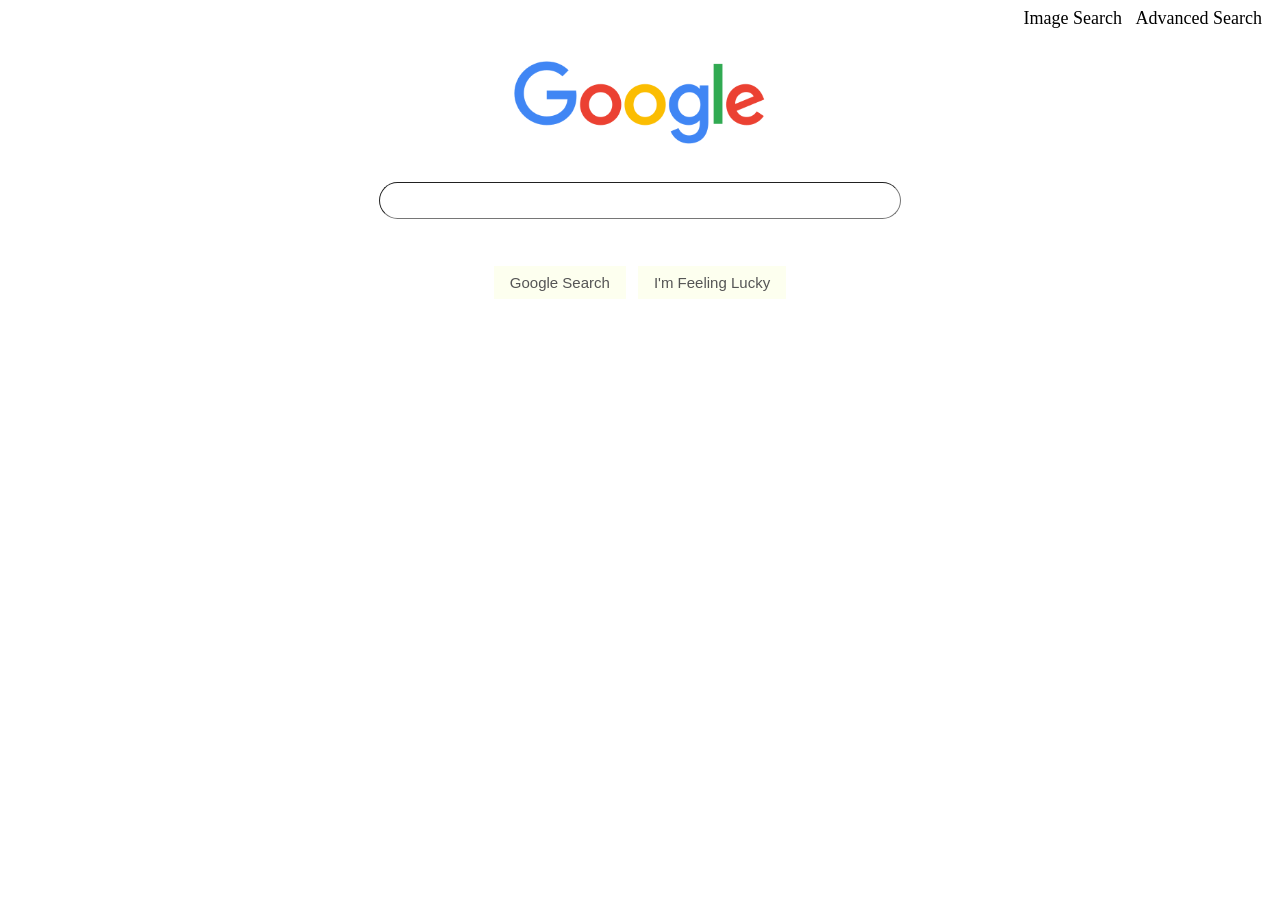
<file: search/index.html>
<!DOCTYPE html>
<html lang="en">

<head>
    <title>Search</title>
    <link rel="stylesheet" href="styles.css">
</head>

<body>
    <nav class="nav">
        <a href="image.html">Image Search</a>
        <a href="advance.html">Advanced Search</a>
    </nav>
    <img src="google.png" alt="google">
    <br>
    <br>
    <div class="form">
        <form action="https://google.com/search">
            <input autocomplete="off" class="searchbar" type="text" name="q">
            <br>
            <br>
            <input class="searchbtn" type="submit" value="Google Search">
            <a id="lucky" href="http://www.google.com/doodles">I'm Feeling Lucky</a>
        </form>
    </div>
</body>

</html>
</file>
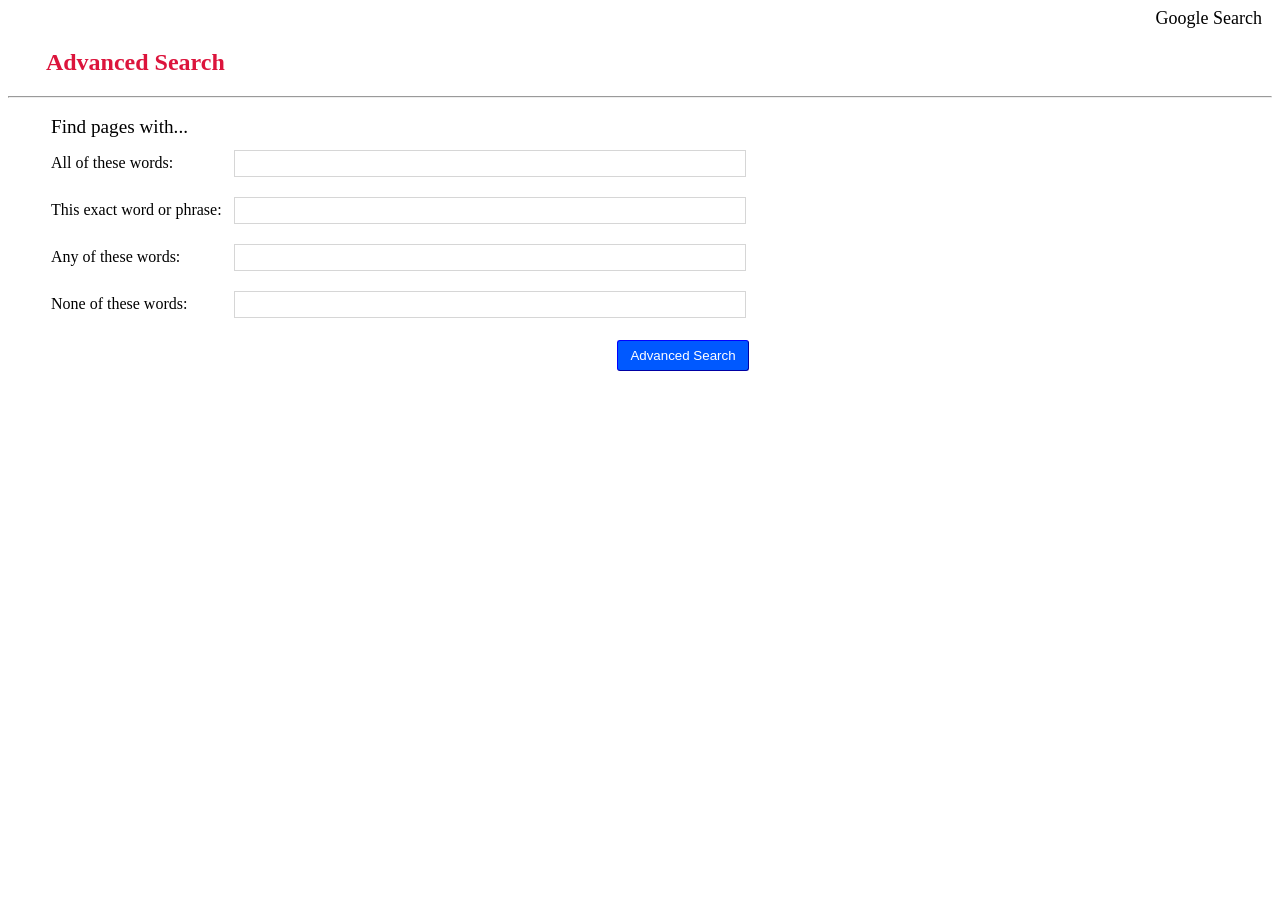
<file: search/advance.html>
<!DOCTYPE html>
<html lang="en">

<head>
    <title>Advanced Search</title>
    <link rel="stylesheet" href="styles.css">
</head>

<body>
    <nav class="nav">
        <a href="index.html">Google Search</a>
    </nav>
    <h2 id="header">Advanced Search</h2>
    <hr>
    <form action="https://google.com/search">
        <table class="advanceform">
            <tr>
                <td id="tablehead">Find pages with...</td>
                <td></td>
            </tr>
            <tr>
                <td> All of these words:</td>
                <td> <input autocomplete="off" class="advancesearch" name="as_q" type="text"> </td>
            </tr>
            <tr>
                <td>This exact word or phrase:</td>
                <td><input autocomplete="off" class="advancesearch" name="as_epq" type="text"></td>
            </tr>
            <tr>
                <td> Any of these words:</td>
                <td> <input autocomplete="off" class="advancesearch" name="as_oq" type="text"> </td>
            </tr>
            <tr>
                <td>None of these words:</td>
                <td><input autocomplete="off" class="advancesearch" name="as_eq" type="text"> </td>
            </tr>
            <tr>
                <td></td>
                <td><input id="advancebtn" type="submit" value="Advanced Search"></td>
            </tr>
        </table>
    </form>
</body>

</html>
</file>
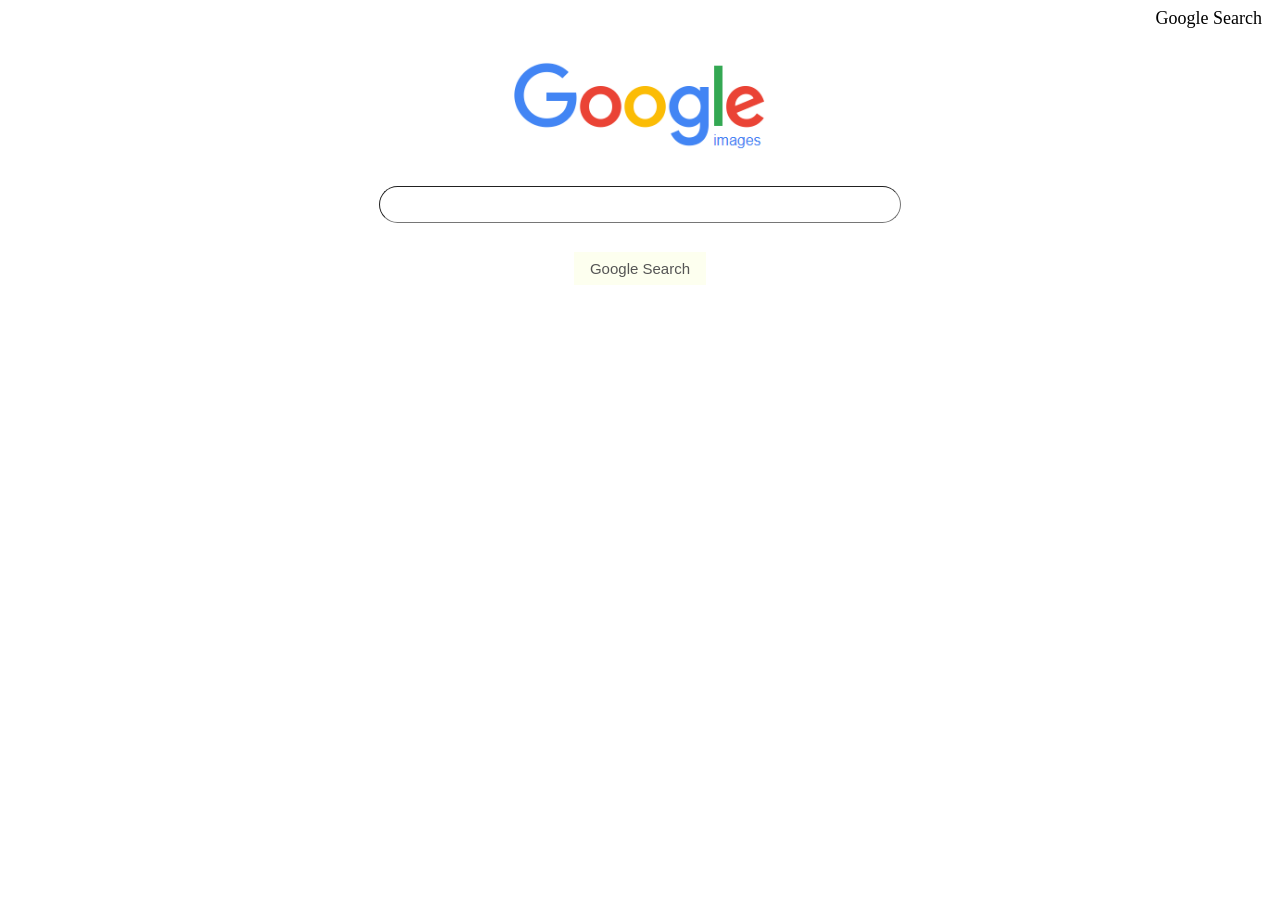
<file: search/image.html>
<!DOCTYPE html>
<html lang="en">

<head>
    <title>Image Search</title>
    <link rel="stylesheet" href="styles.css">
</head>

<body>
    <nav class="nav">
        <a href="index.html">Google Search</a>
    </nav>
    <img src="googleimages.png" alt="google">
    <br>
    <br>
    <form class="form" action="https://google.com/search">
        <input autocomplete="off" class="searchbar" type="text" name="q">
        <input hidden="true" name="tbm" value="isch">
        <br>
        <input class="searchbtn" type="submit" value="Google Search">
    </form>
</body>

</html>
</file>
<file: search/styles.css>
.nav {
    text-align: right;
    font-size: large;
}

.nav a {
    color: black;
    text-decoration: none;
    margin-right: 10px;
}

.nav a:hover {
    text-decoration: underline;
}

img {
    display: block;
    margin-left: auto;
    margin-right: auto;
    margin-top: 2.5%;
    width: 20%;
}

.searchbar {
    border-width: 1px;
    border-radius: 20px;
    display: block;
    margin: 0 auto;
    padding: 10px;
    width: 500px;
    outline: none;
}

.searchbtn, form a#lucky {
    font-size: 15px;
    font-weight: normal;
    font-family: Verdana, Geneva, Tahoma, sans-serif;
    color: rgb(85, 85, 85);
    text-decoration: none;
    background-color: #fdffef;
    border-style: none;
    margin: 11px 4px;
    padding: 8px 16px;
}

.searchbtn:hover, form a#lucky:hover {
    cursor: pointer;
    background-color: rgb(246, 248, 255);
}

.form {
    display: block;
    text-align: center;
}

#header {
    color: crimson;
    margin-left: 3%;
}

.advancesearch {
    display: block;
    margin: 8px;
    padding: 5px;
    width: 500px;
    border-color: rgb(214, 214, 214);
    border-width:0.5px;
    border-style: solid;
    outline: none;
}

.advancesearch:focus {
    border-color: rgb(155, 155, 255);
}

#tablehead {
    font-size: larger;
}

.advanceform {
    display: block;
    margin: 15px 40px;
}

#advancebtn {
    font-size: smaller;
    float: right;
    background-color: #0059ff;
    border-radius: 3px;
    color: white;
    border-color: rgb(0, 0, 247);
    border-width: 0.1px;
  margin: 10px 5px;
  padding: 7px 12px;
}
</file>
